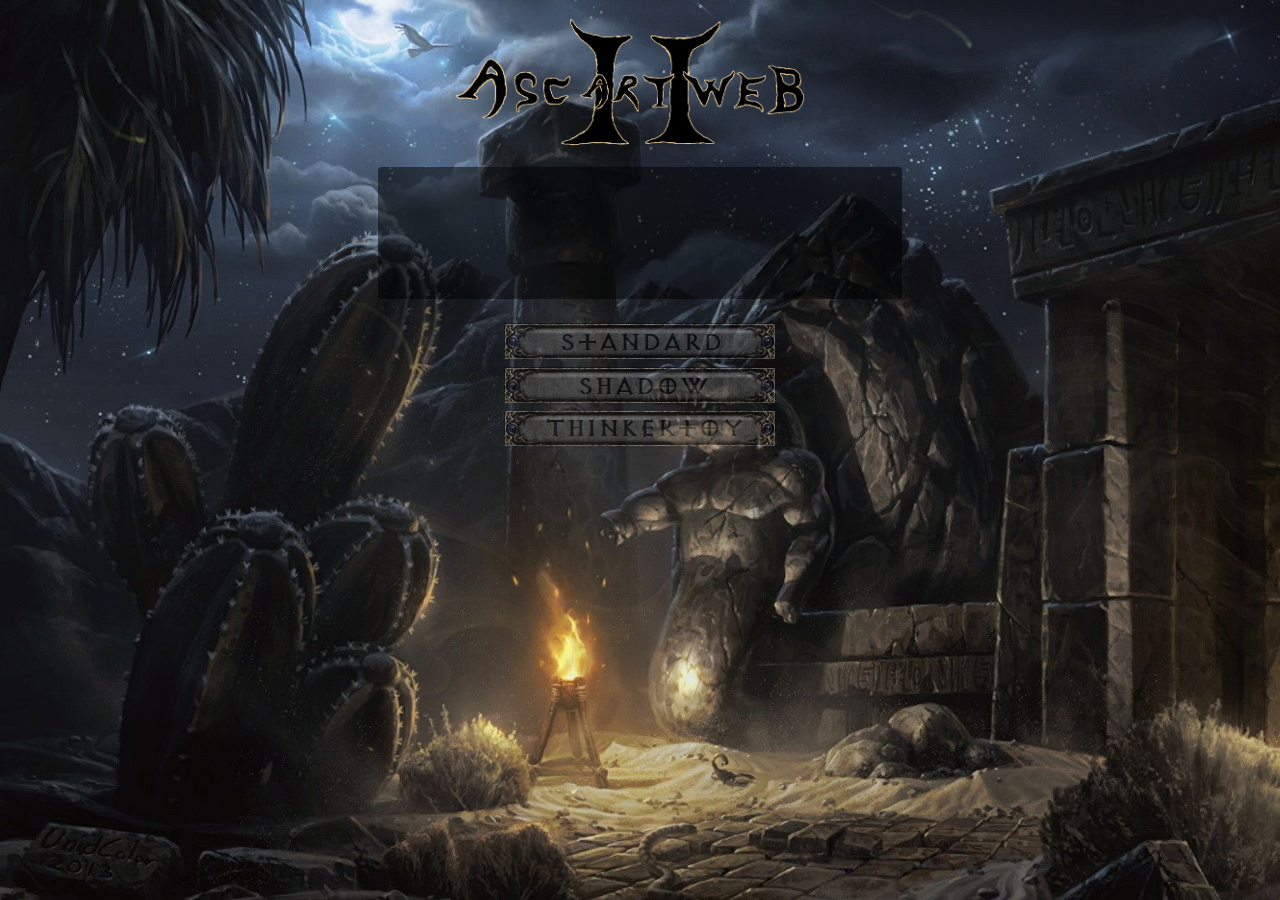
<file: templates/index.html>
<!DOCTYPE html>
<html lang="en">
   <head>
      <meta charset="UTF-8">
      <meta http-equiv="X-UA-Compatible" content="IE=edge">
      <meta name="viewport" content="width=device-width, initial-scale=1.0">
      <link rel="shortcut icon" href="#">
      <link href="/templates/css/style.css" rel="stylesheet" type="text/css">
      <link type="image/x-icon" href="templates/img/d2fav.ico" rel="shortcut icon">
      <title>Ascii</title>
   </head>
   <body>
      <div>
      <img src="/templates/img/d2d.png" class="head">
      <form class="middle" action="/ascii-art" method="POST">
         <textarea class="input" type="text" name="text"></textarea>
         <div class="buttons">
            <input class="font_button" type="radio" id="standard" name="banner"  value="standard" required onclick="this.form.submit();">
            <input class="font_button" type="radio" id="shadow" name="banner"  value="shadow" onclick="this.form.submit();">
            <input class="font_button" type="radio" id="thinkertoy" name="banner"  value="thinkertoy" onclick="this.form.submit();">
            <div>
               <label class="img_button" for="standard"><img class="button_image" src="/templates/img/standard.jpg" alt=""></label>
            </div>
            <div>
               <label class="img_button" for="shadow"><img class="button_image"  src="/templates/img/shadow.jpg" alt=""></label>
            </div>
            <div>
               <label class="img_button" for="thinkertoy"><img class="button_image"  src="/templates/img/thinkertoy.jpg" alt="" ></label>
            </div>
         </div>
      </form>
   </body>
</html>
</file>
<file: templates/css/style.css>
/* ------------------------------general--------------------------- */

@font-face {
    font-family: "Diablo";
    src: url(Diablo.ttf);
}

html, body {
    height: 100%;
    margin: 0;
}

body {
   background: url(../img/background.jpg) no-repeat;
   background-size: cover;
   display: block; 
   font-family: Diablo;
}

:hover {
	cursor: url(../img/DII.cur), auto;
}

textarea {
    margin-bottom: 24px;
    resize: none;
}

.head {
    position: relative;
    max-width: 30%; 
    left: 50%;
    right: 50%; 
    display: block;
    transform: translate(-50%, 0);
}

.middle {
    display: flex;
    justify-content: center;
    align-items: center;
    flex-direction: column;
}

/* ---------------------------for index.html------------------------- */


.input {
    padding: 0;
    border: 0;
    width: 500px;
    height: 100px;
    border-radius: 4px;
    background-color: rgba(0, 0, 0, 0.5);
    color: #fff;
    font-family: Diablo;
    padding: 16px 12px;
    font-size: 32px;
 }

 .input:focus-visible {
    outline: 3px solid red;
    box-shadow: 0px 1px 31px 9px rgba(255,0,0,0.67);
   -webkit-box-shadow: 0px 1px 31px 9px rgba(255,0,0,0.67);
   -moz-box-shadow: 0px 1px 31px 9px rgba(255,0,0,0.67);
}

 @media (max-width:600px) {
    .input {
        width: 80vw;
        font-size: 5vw;
    }
}

.buttons {
    display: flex;
    flex-direction: column;
    row-gap: 4px;
}

.button_image {
    transition: 0.5s;
    opacity: 0.5;

}

@media (min-width:1921px) {
    .button_image {
        width: 14vw;
    }
    .back {
        width: 9vw;
    }
    .buttons {
        row-gap: 0.3vw;
    }
}

.font_button {
    display: none;
}

.img_button:hover .button_image{
    opacity: 1;
}

.img_button:hover .back{
    opacity: 1;
}

/* -----------------------------for answer.html------------------------- */

.input_ans {
    padding: 0;
    border: 0;
    width: 800px;
    height: 300px;
    border-radius: 4px;
    background-color: rgba(0, 0, 0, 0.5);
    color: #fff;
    padding: 16px 12px;
 }

 .input_ans:focus-visible {
    outline: 3px solid red;
    box-shadow: 0px 1px 31px 9px rgba(255,0,0,0.67);
   -webkit-box-shadow: 0px 1px 31px 9px rgba(255,0,0,0.67);
   -moz-box-shadow: 0px 1px 31px 9px rgba(255,0,0,0.67);
}

@media (max-width:900px) {
    .input_ans {
        width: 88vw;
    }
}

.back {
    transition: 0.5s;
    opacity: 0.5;
}

/* -------------------------------for errors.html------------------------- */

.error {
    display: flex;
    justify-content: center;
    align-items: center;
    flex-direction: column;
} 

.status_code {
    margin-top: 5vw;
    font-size: 8vw;
    color: rgb(129, 8, 8);
}

.err_message {
    font-size: 3vw;
    color: rgb(194, 146, 15);
    margin-bottom: 5vw;
    text-align: justify;
    text-justify: inter-word;
}

.back_error {
    display: flex;
    justify-content: center;
    align-items: center;
    flex-direction: column;
}
</file>
